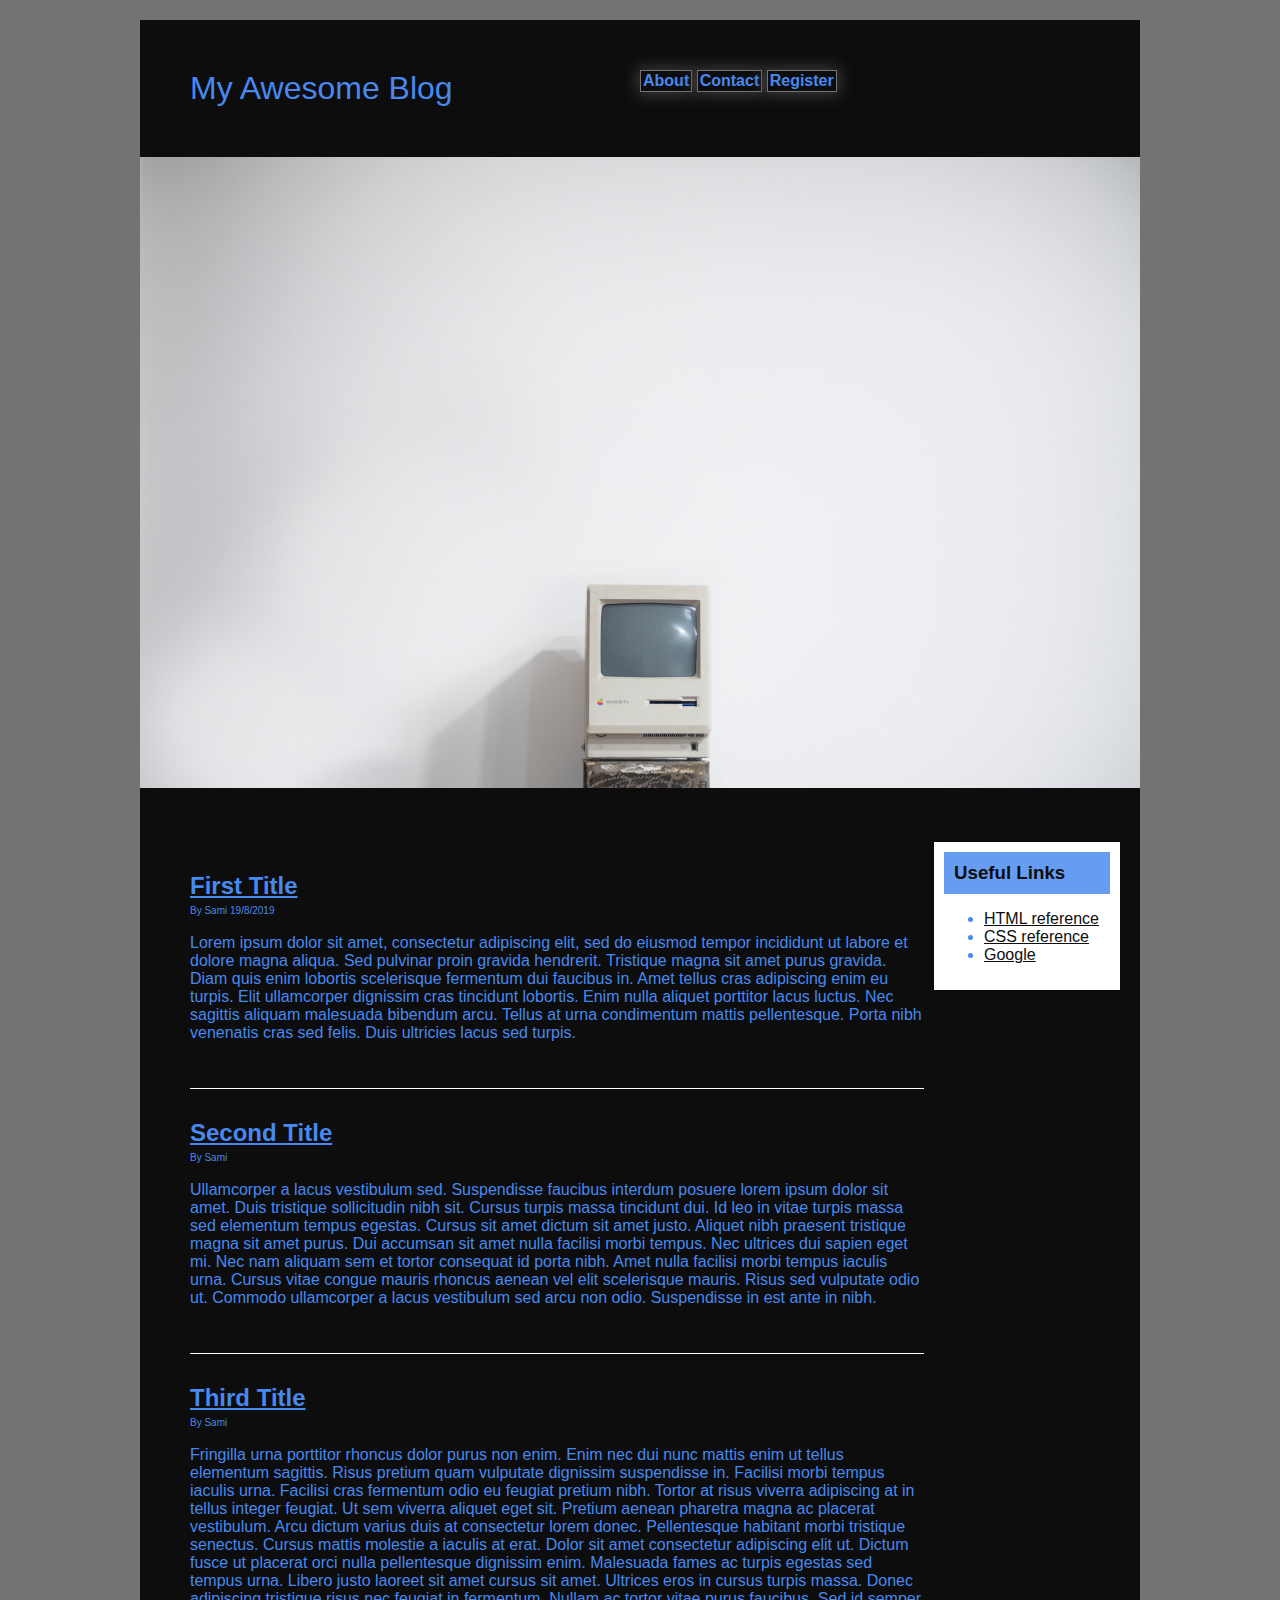
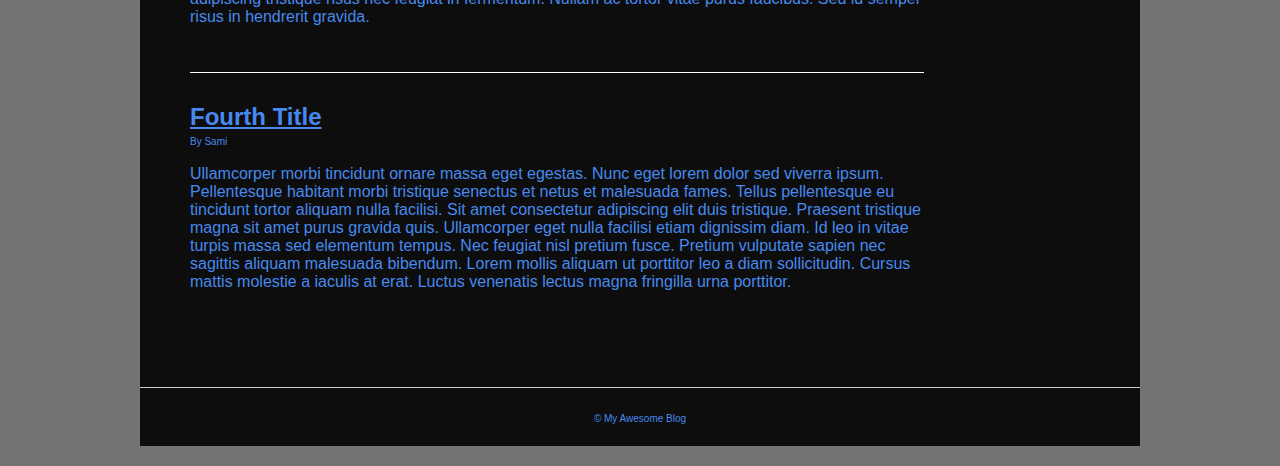
<file: index.html>
<!DOCTYPE html>
<html lang="en">

<head>
    <meta charset="UTF-8">
    <meta name="viewport" content="width=device-width, initial-scale=1.0">
    <meta http-equiv="X-UA-Compatible" content="ie=edge">
    <link rel="stylesheet" href="css/styles.css">
    <title>Blog Design</title>
</head>

<body>
    <div class="grid-container">
        <header class="grid-header">
            <div id="logo" class="item1">
                My Awesome Blog
            </div>
            <div class="item6">
                <nav>
                    <a href="about.html" class="button">About </a>
                    <a href="contact.html" class="button">Contact </a>
                    <a href="register.html" class="button">Register</a>
                </nav>
            </div>
        </header>
        <div class="item2">
            <img width="100%" src="img/federica-galli-aiqKc07b5PA-unsplash.jpg" alt="computer">
        </div>
        <main class="grid-main">
            <div class="item3">
                <section>
                    <article>
                        <h2><a href="firstpost.html">First Title</a></h2>
                        <small>By Sami 19/8/2019</small>
                        <p>Lorem ipsum dolor sit amet, consectetur adipiscing elit, sed do eiusmod tempor incididunt ut
                            labore et dolore magna aliqua. Sed pulvinar proin gravida hendrerit. Tristique magna sit
                            amet
                            purus gravida. Diam quis enim lobortis scelerisque fermentum dui faucibus in. Amet tellus
                            cras
                            adipiscing enim eu turpis. Elit ullamcorper dignissim cras tincidunt lobortis. Enim nulla
                            aliquet porttitor lacus luctus. Nec sagittis aliquam malesuada bibendum arcu. Tellus at urna
                            condimentum mattis pellentesque. Porta nibh venenatis cras sed felis. Duis ultricies lacus
                            sed
                            turpis.</p>
                    </article>
                    <article>
                        <h2><a href="secondpost.html">Second Title</a></h2>
                        <small>By Sami</small>
                        <p>Ullamcorper a lacus vestibulum sed. Suspendisse faucibus interdum posuere lorem ipsum dolor
                            sit
                            amet. Duis tristique sollicitudin nibh sit. Cursus turpis massa tincidunt dui. Id leo in
                            vitae
                            turpis massa sed elementum tempus egestas. Cursus sit amet dictum sit amet justo. Aliquet
                            nibh
                            praesent tristique magna sit amet purus. Dui accumsan sit amet nulla facilisi morbi tempus.
                            Nec
                            ultrices dui sapien eget mi. Nec nam aliquam sem et tortor consequat id porta nibh. Amet
                            nulla
                            facilisi morbi tempus iaculis urna. Cursus vitae congue mauris rhoncus aenean vel elit
                            scelerisque mauris. Risus sed vulputate odio ut. Commodo ullamcorper a lacus vestibulum sed
                            arcu
                            non odio. Suspendisse in est ante in nibh.</p>
                    </article>
                    <article>
                        <h2><a href="thirdpost.html">Third Title</a></h2>
                        <small>By Sami</small>
                        <p>Fringilla urna porttitor rhoncus dolor purus non enim. Enim nec dui nunc mattis enim ut
                            tellus
                            elementum sagittis. Risus pretium quam vulputate dignissim suspendisse in. Facilisi morbi
                            tempus
                            iaculis urna. Facilisi cras fermentum odio eu feugiat pretium nibh. Tortor at risus viverra
                            adipiscing at in tellus integer feugiat. Ut sem viverra aliquet eget sit. Pretium aenean
                            pharetra magna ac placerat vestibulum. Arcu dictum varius duis at consectetur lorem donec.
                            Pellentesque habitant morbi tristique senectus. Cursus mattis molestie a iaculis at erat.
                            Dolor
                            sit amet consectetur adipiscing elit ut. Dictum fusce ut placerat orci nulla pellentesque
                            dignissim enim. Malesuada fames ac turpis egestas sed tempus urna. Libero justo laoreet sit
                            amet
                            cursus sit amet. Ultrices eros in cursus turpis massa. Donec adipiscing tristique risus nec
                            feugiat in fermentum. Nullam ac tortor vitae purus faucibus. Sed id semper risus in
                            hendrerit
                            gravida.</p>
                    </article>
                    <article>
                        <h2><a href="fourthpost.html">Fourth Title</a></h2>
                        <small>By Sami</small>
                        <p>Ullamcorper morbi tincidunt ornare massa eget egestas. Nunc eget lorem dolor sed viverra
                            ipsum.
                            Pellentesque habitant morbi tristique senectus et netus et malesuada fames. Tellus
                            pellentesque
                            eu tincidunt tortor aliquam nulla facilisi. Sit amet consectetur adipiscing elit duis
                            tristique.
                            Praesent tristique magna sit amet purus gravida quis. Ullamcorper eget nulla facilisi etiam
                            dignissim diam. Id leo in vitae turpis massa sed elementum tempus. Nec feugiat nisl pretium
                            fusce. Pretium vulputate sapien nec sagittis aliquam malesuada bibendum. Lorem mollis
                            aliquam ut
                            porttitor leo a diam sollicitudin. Cursus mattis molestie a iaculis at erat. Luctus
                            venenatis
                            lectus magna fringilla urna porttitor.</p>
                    </article>
                </section>
            </div>
            <div class="item4">
                <aside>
                    <h3>Useful Links</h3>
                    <ul>
                        <li>
                            <a href="https://developer.mozilla.org/en-US/docs/Web/HTML/Element">HTML reference</a>
                        </li>
                        <li>
                            <a href="https://developer.mozilla.org/en-US/docs/Web/CSS/Reference">CSS reference</a>
                        </li>
                        <li>
                            <a href="https://www.google.com">Google</a>
                        </li>
                    </ul>
                </aside>
            </div>
        </main>
        <div class="item5">
            <footer>
                <small>&copy; My Awesome Blog</small>
            </footer>
        </div>
    </div>
</body>

</html>
</file>
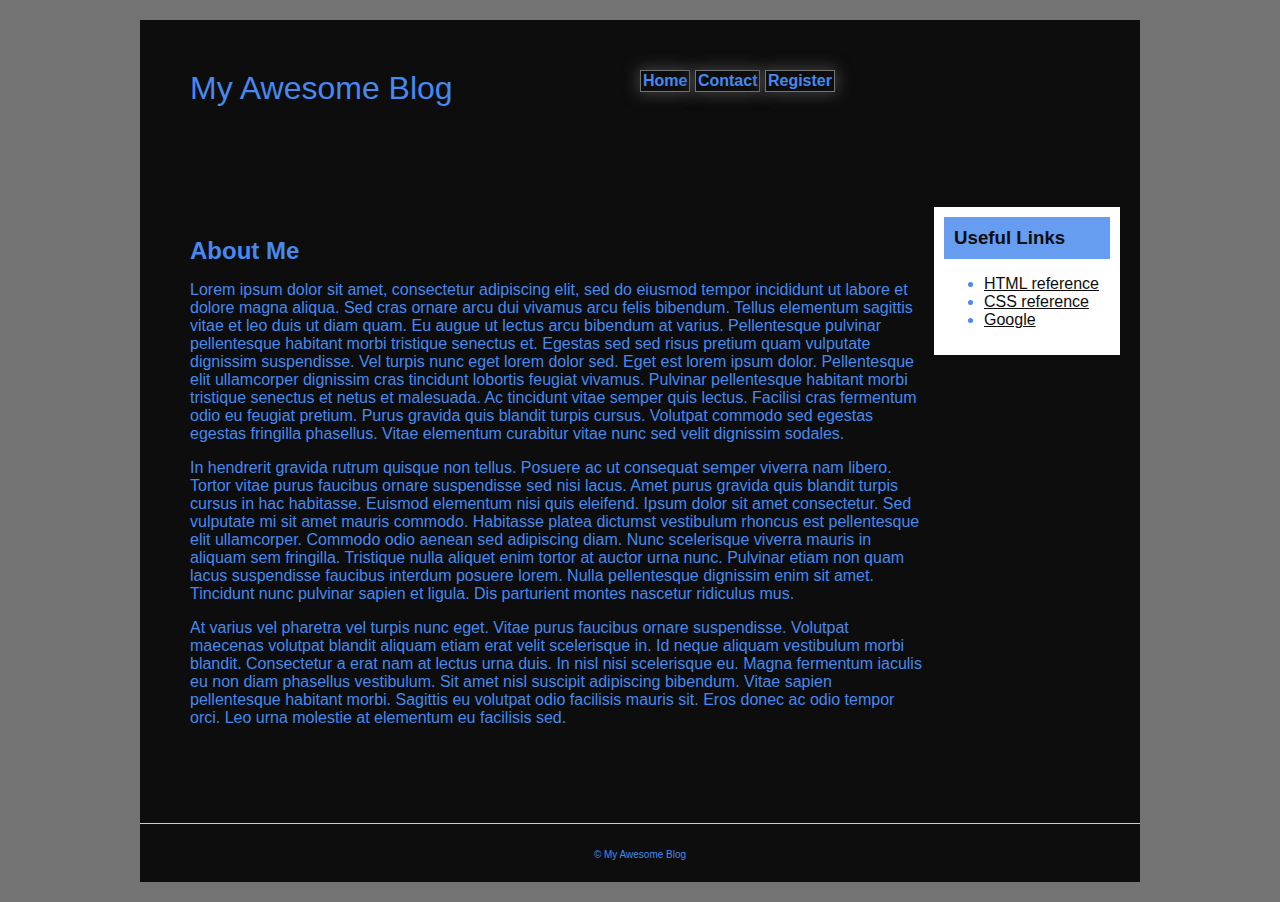
<file: about.html>
<!DOCTYPE html>
<html lang="en">

<head>
    <meta charset="UTF-8">
    <meta name="viewport" content="width=device-width, initial-scale=1.0">
    <meta http-equiv="X-UA-Compatible" content="ie=edge">
    <link rel="stylesheet" href="css/styles.css">
    <title>About</title>
</head>

<body>
    <div class="grid-container">
        <header class="grid-header">
            <div id="logo" class="item1">
                My Awesome Blog
            </div>
            <div class="item6">
                <nav>
                    <a href="index.html" class="button">Home</a>
                    <a href="contact.html" class="button">Contact</a>
                    <a href="register.html" class="button">Register</a>
                </nav>
            </div>
        </header>
        <div class="item2"></div>
        <main class="grid-main">
            <div class="item3">
                <section>
                    <article>
                        <h2>About Me</h2>
                        <p>
                            Lorem ipsum dolor sit amet, consectetur adipiscing elit, sed do eiusmod tempor incididunt ut
                            labore et dolore magna aliqua. Sed cras ornare arcu dui vivamus arcu felis bibendum. Tellus
                            elementum sagittis vitae et leo duis ut diam quam. Eu augue ut lectus arcu bibendum at
                            varius.
                            Pellentesque pulvinar pellentesque habitant morbi tristique senectus et. Egestas sed sed
                            risus
                            pretium quam vulputate dignissim suspendisse. Vel turpis nunc eget lorem dolor sed. Eget est
                            lorem ipsum dolor. Pellentesque elit ullamcorper dignissim cras tincidunt lobortis feugiat
                            vivamus. Pulvinar pellentesque habitant morbi tristique senectus et netus et malesuada. Ac
                            tincidunt vitae semper quis lectus. Facilisi cras fermentum odio eu feugiat pretium. Purus
                            gravida quis blandit turpis cursus. Volutpat commodo sed egestas egestas fringilla
                            phasellus.
                            Vitae elementum curabitur vitae nunc sed velit dignissim sodales.

                        </p>
                        <p>
                            In hendrerit gravida rutrum quisque non tellus. Posuere ac ut consequat semper viverra nam
                            libero. Tortor vitae purus faucibus ornare suspendisse sed nisi lacus. Amet purus gravida
                            quis
                            blandit turpis cursus in hac habitasse. Euismod elementum nisi quis eleifend. Ipsum dolor
                            sit
                            amet consectetur. Sed vulputate mi sit amet mauris commodo. Habitasse platea dictumst
                            vestibulum
                            rhoncus est pellentesque elit ullamcorper. Commodo odio aenean sed adipiscing diam. Nunc
                            scelerisque viverra mauris in aliquam sem fringilla. Tristique nulla aliquet enim tortor at
                            auctor urna nunc. Pulvinar etiam non quam lacus suspendisse faucibus interdum posuere lorem.
                            Nulla pellentesque dignissim enim sit amet. Tincidunt nunc pulvinar sapien et ligula. Dis
                            parturient montes nascetur ridiculus mus.

                        </p>
                        <p>
                            At varius vel pharetra vel turpis nunc eget. Vitae purus faucibus ornare suspendisse.
                            Volutpat
                            maecenas volutpat blandit aliquam etiam erat velit scelerisque in. Id neque aliquam
                            vestibulum
                            morbi blandit. Consectetur a erat nam at lectus urna duis. In nisl nisi scelerisque eu.
                            Magna
                            fermentum iaculis eu non diam phasellus vestibulum. Sit amet nisl suscipit adipiscing
                            bibendum.
                            Vitae sapien pellentesque habitant morbi. Sagittis eu volutpat odio facilisis mauris sit.
                            Eros
                            donec ac odio tempor orci. Leo urna molestie at elementum eu facilisis sed.
                        </p>
                    </article>
                </section>
            </div>
            <div class="item4">
                <aside>
                    <h3>Useful Links</h3>
                    <ul>
                        <li>
                            <a href="https://developer.mozilla.org/en-US/docs/Web/HTML/Element">HTML reference</a>
                        </li>
                        <li>
                            <a href="https://developer.mozilla.org/en-US/docs/Web/CSS/Reference">CSS reference</a>
                        </li>
                        <li>
                            <a href="https://www.google.com">Google</a>
                        </li>
                    </ul>
                </aside>
            </div>
        </main>
        <div class="item5">
            <footer>
                <small>&copy; My Awesome Blog</small>
            </footer>
        </div>
    </div>
</body>

</html>
</file>
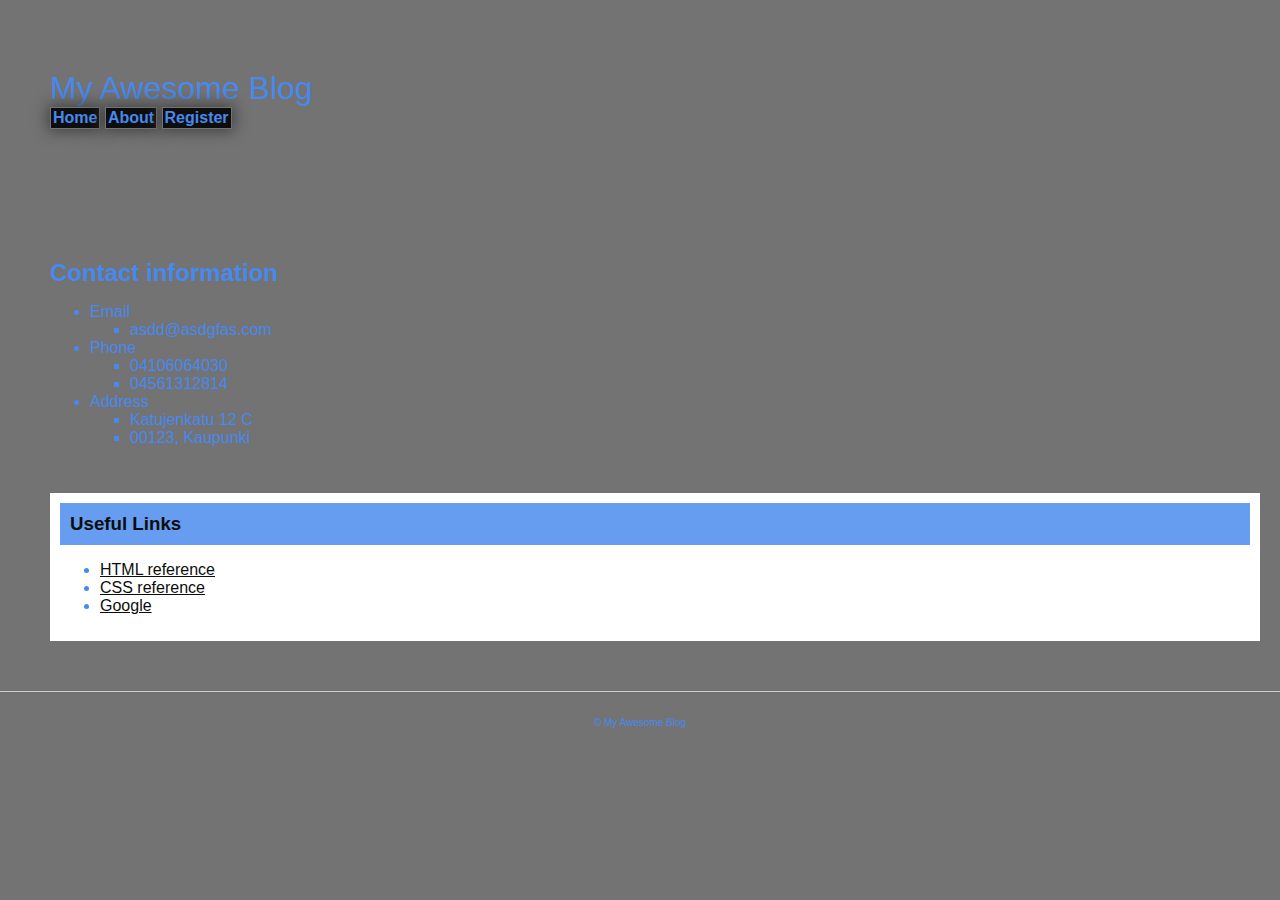
<file: contact.html>
<!DOCTYPE html>
<html lang="en">

<head>
    <meta charset="UTF-8">
    <meta name="viewport" content="width=device-width, initial-scale=1.0">
    <meta http-equiv="X-UA-Compatible" content="ie=edge">
    <link rel="stylesheet" href="css/styles.css">
    <title>About</title>
</head>

<body>
    <div class="wrapper">
        <header>
            <div id="logo">
                My Awesome Blog
            </div>
            <nav>
                <a href="index.html" class="button">Home</a>
                <a href="about.html" class="button">About</a>
                <a href="register.html" class="button">Register</a>
            </nav>
        </header>
        <main>
            <section>
                <article>
                    <h2>Contact information</h2>
                    <ul>
                            <li>Email</li>
                            <ul type="square">
                                <li>asdd@asdgfas.com</li>
                            </ul>
                            <li>Phone</li>
                            <ul type="square">
                                <li>04106064030</li>
                                <li>04561312814</li>
                            </ul>
                            <li>Address</li>
                            <ul type="square">
                                <li>Katujenkatu 12 C</li>
                                <li>00123, Kaupunki</li>
                            </ul>
                        </ul>

                </article>
            </section>
            <aside>
                <h3>Useful Links</h3>
                <ul>
                    <li>
                        <a href="https://developer.mozilla.org/en-US/docs/Web/HTML/Element">HTML reference</a>
                    </li>
                    <li>
                        <a href="https://developer.mozilla.org/en-US/docs/Web/CSS/Reference">CSS reference</a>
                    </li>
                    <li>
                        <a href="https://www.google.com">Google</a>
                    </li>
                </ul>
            </aside>
        </main>
        <footer>
            <small>&copy; My Awesome Blog</small>
        </footer>
    </div>
</body>

</html>
</file>
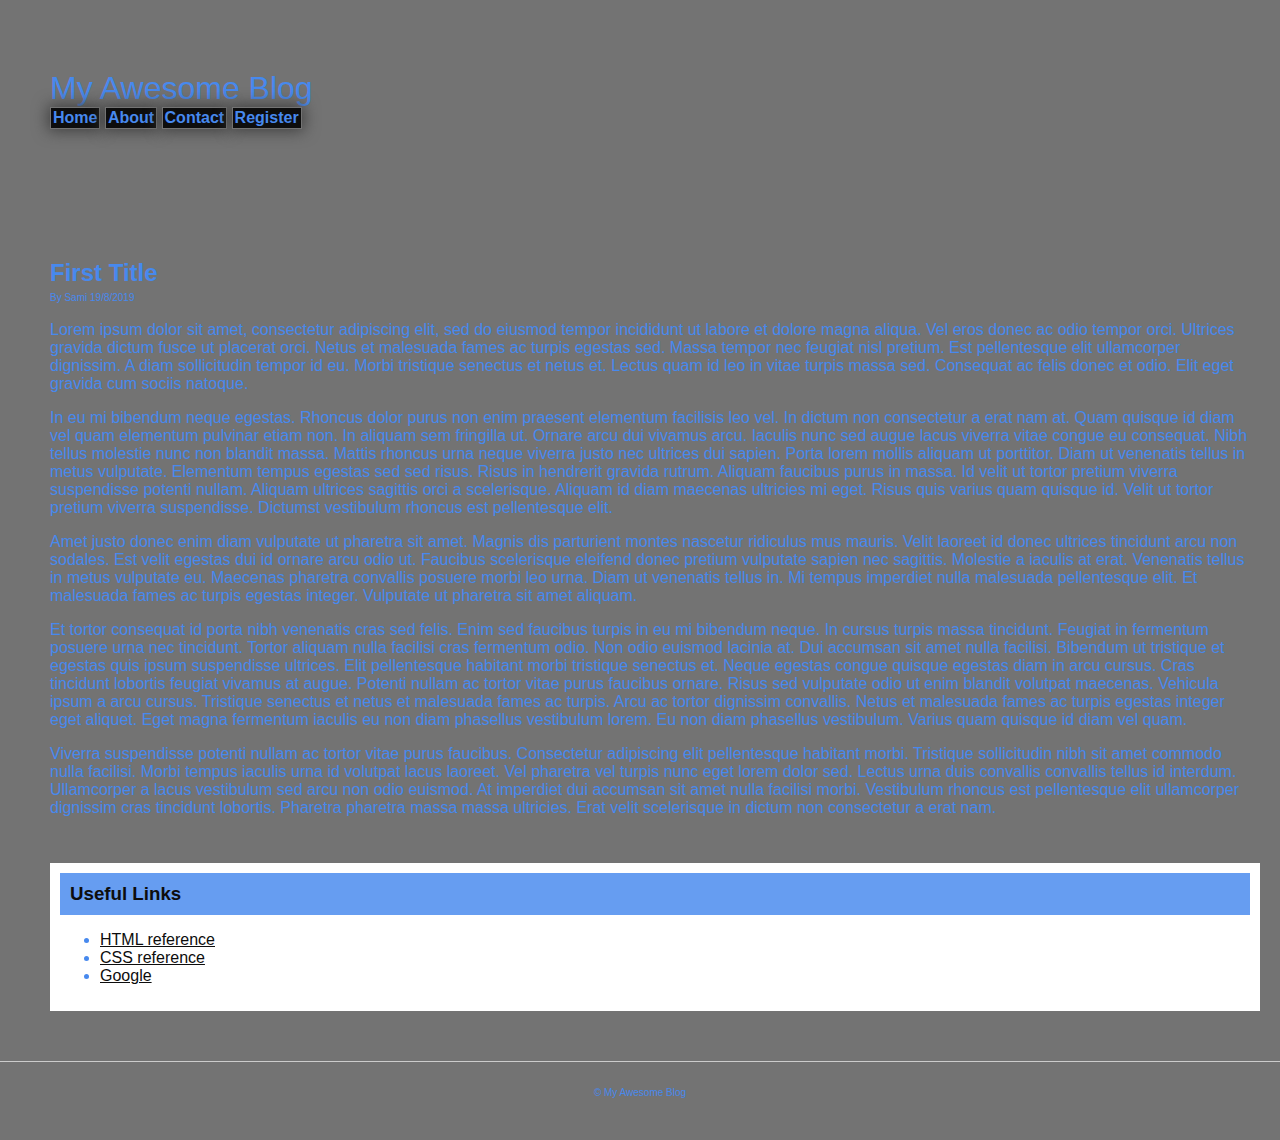
<file: firstpost.html>
<!DOCTYPE html>
<html lang="en">

<head>
    <meta charset="UTF-8">
    <meta name="viewport" content="width=device-width, initial-scale=1.0">
    <meta http-equiv="X-UA-Compatible" content="ie=edge">
    <link rel="stylesheet" href="css/styles.css">
    <title>First Title</title>
</head>

<body>
    <div class="wrapper">
        <header>
            <div id="logo">
                My Awesome Blog
            </div>
            <nav>
                <a href="index.html" class="button">Home</a>
                <a href="about.html" class="button">About</a>
                <a href="contact.html" class="button">Contact</a>
                <a href="register.html" class="button">Register</a>
            </nav>
        </header>
        <main>
            <section>
                <article>
                    <h2>First Title</h2>
                    <small>By Sami 19/8/2019</small>
                    <p>Lorem ipsum dolor sit amet, consectetur adipiscing elit, sed do eiusmod tempor incididunt ut
                        labore et dolore magna aliqua. Vel eros donec ac odio tempor orci. Ultrices gravida dictum fusce
                        ut placerat orci. Netus et malesuada fames ac turpis egestas sed. Massa tempor nec feugiat nisl
                        pretium. Est pellentesque elit ullamcorper dignissim. A diam sollicitudin tempor id eu. Morbi
                        tristique senectus et netus et. Lectus quam id leo in vitae turpis massa sed. Consequat ac felis
                        donec et odio. Elit eget gravida cum sociis natoque.
                    </p>
                    <p>
                        In eu mi bibendum neque egestas. Rhoncus dolor purus non enim praesent elementum facilisis leo
                        vel. In dictum non consectetur a erat nam at. Quam quisque id diam vel quam elementum pulvinar
                        etiam non. In aliquam sem fringilla ut. Ornare arcu dui vivamus arcu. Iaculis nunc sed augue
                        lacus viverra vitae congue eu consequat. Nibh tellus molestie nunc non blandit massa. Mattis
                        rhoncus urna neque viverra justo nec ultrices dui sapien. Porta lorem mollis aliquam ut
                        porttitor. Diam ut venenatis tellus in metus vulputate. Elementum tempus egestas sed sed risus.
                        Risus in hendrerit gravida rutrum. Aliquam faucibus purus in massa. Id velit ut tortor pretium
                        viverra suspendisse potenti nullam. Aliquam ultrices sagittis orci a scelerisque. Aliquam id
                        diam maecenas ultricies mi eget. Risus quis varius quam quisque id. Velit ut tortor pretium
                        viverra suspendisse. Dictumst vestibulum rhoncus est pellentesque elit.
                    </p>
                    <p>
                        Amet justo donec enim diam vulputate ut pharetra sit amet. Magnis dis parturient montes nascetur
                        ridiculus mus mauris. Velit laoreet id donec ultrices tincidunt arcu non sodales. Est velit
                        egestas dui id ornare arcu odio ut. Faucibus scelerisque eleifend donec pretium vulputate sapien
                        nec sagittis. Molestie a iaculis at erat. Venenatis tellus in metus vulputate eu. Maecenas
                        pharetra convallis posuere morbi leo urna. Diam ut venenatis tellus in. Mi tempus imperdiet
                        nulla malesuada pellentesque elit. Et malesuada fames ac turpis egestas integer. Vulputate ut
                        pharetra sit amet aliquam.
                    </p>
                    <p>
                        Et tortor consequat id porta nibh venenatis cras sed felis. Enim sed faucibus turpis in eu mi
                        bibendum neque. In cursus turpis massa tincidunt. Feugiat in fermentum posuere urna nec
                        tincidunt. Tortor aliquam nulla facilisi cras fermentum odio. Non odio euismod lacinia at. Dui
                        accumsan sit amet nulla facilisi. Bibendum ut tristique et egestas quis ipsum suspendisse
                        ultrices. Elit pellentesque habitant morbi tristique senectus et. Neque egestas congue quisque
                        egestas diam in arcu cursus. Cras tincidunt lobortis feugiat vivamus at augue. Potenti nullam ac
                        tortor vitae purus faucibus ornare. Risus sed vulputate odio ut enim blandit volutpat maecenas.
                        Vehicula ipsum a arcu cursus. Tristique senectus et netus et malesuada fames ac turpis. Arcu ac
                        tortor dignissim convallis. Netus et malesuada fames ac turpis egestas integer eget aliquet.
                        Eget magna fermentum iaculis eu non diam phasellus vestibulum lorem. Eu non diam phasellus
                        vestibulum. Varius quam quisque id diam vel quam.
                    </p>
                    <p>
                        Viverra suspendisse potenti nullam ac tortor vitae purus faucibus. Consectetur adipiscing elit
                        pellentesque habitant morbi. Tristique sollicitudin nibh sit amet commodo nulla facilisi. Morbi
                        tempus iaculis urna id volutpat lacus laoreet. Vel pharetra vel turpis nunc eget lorem dolor
                        sed. Lectus urna duis convallis convallis tellus id interdum. Ullamcorper a lacus vestibulum sed
                        arcu non odio euismod. At imperdiet dui accumsan sit amet nulla facilisi morbi. Vestibulum
                        rhoncus est pellentesque elit ullamcorper dignissim cras tincidunt lobortis. Pharetra pharetra
                        massa massa ultricies. Erat velit scelerisque in dictum non consectetur a erat nam.</p>
                    </p>
                </article>
            </section>
            <aside>
                <h3>Useful Links</h3>
                <ul>
                    <li>
                        <a href="https://developer.mozilla.org/en-US/docs/Web/HTML/Element">HTML reference</a>
                    </li>
                    <li>
                        <a href="https://developer.mozilla.org/en-US/docs/Web/CSS/Reference">CSS reference</a>
                    </li>
                    <li>
                        <a href="https://www.google.com">Google</a>
                    </li>
                </ul>
            </aside>
        </main>
        <footer>
            <small>&copy; My Awesome Blog</small>
        </footer>
    </div>
</body>

</html>
</file>
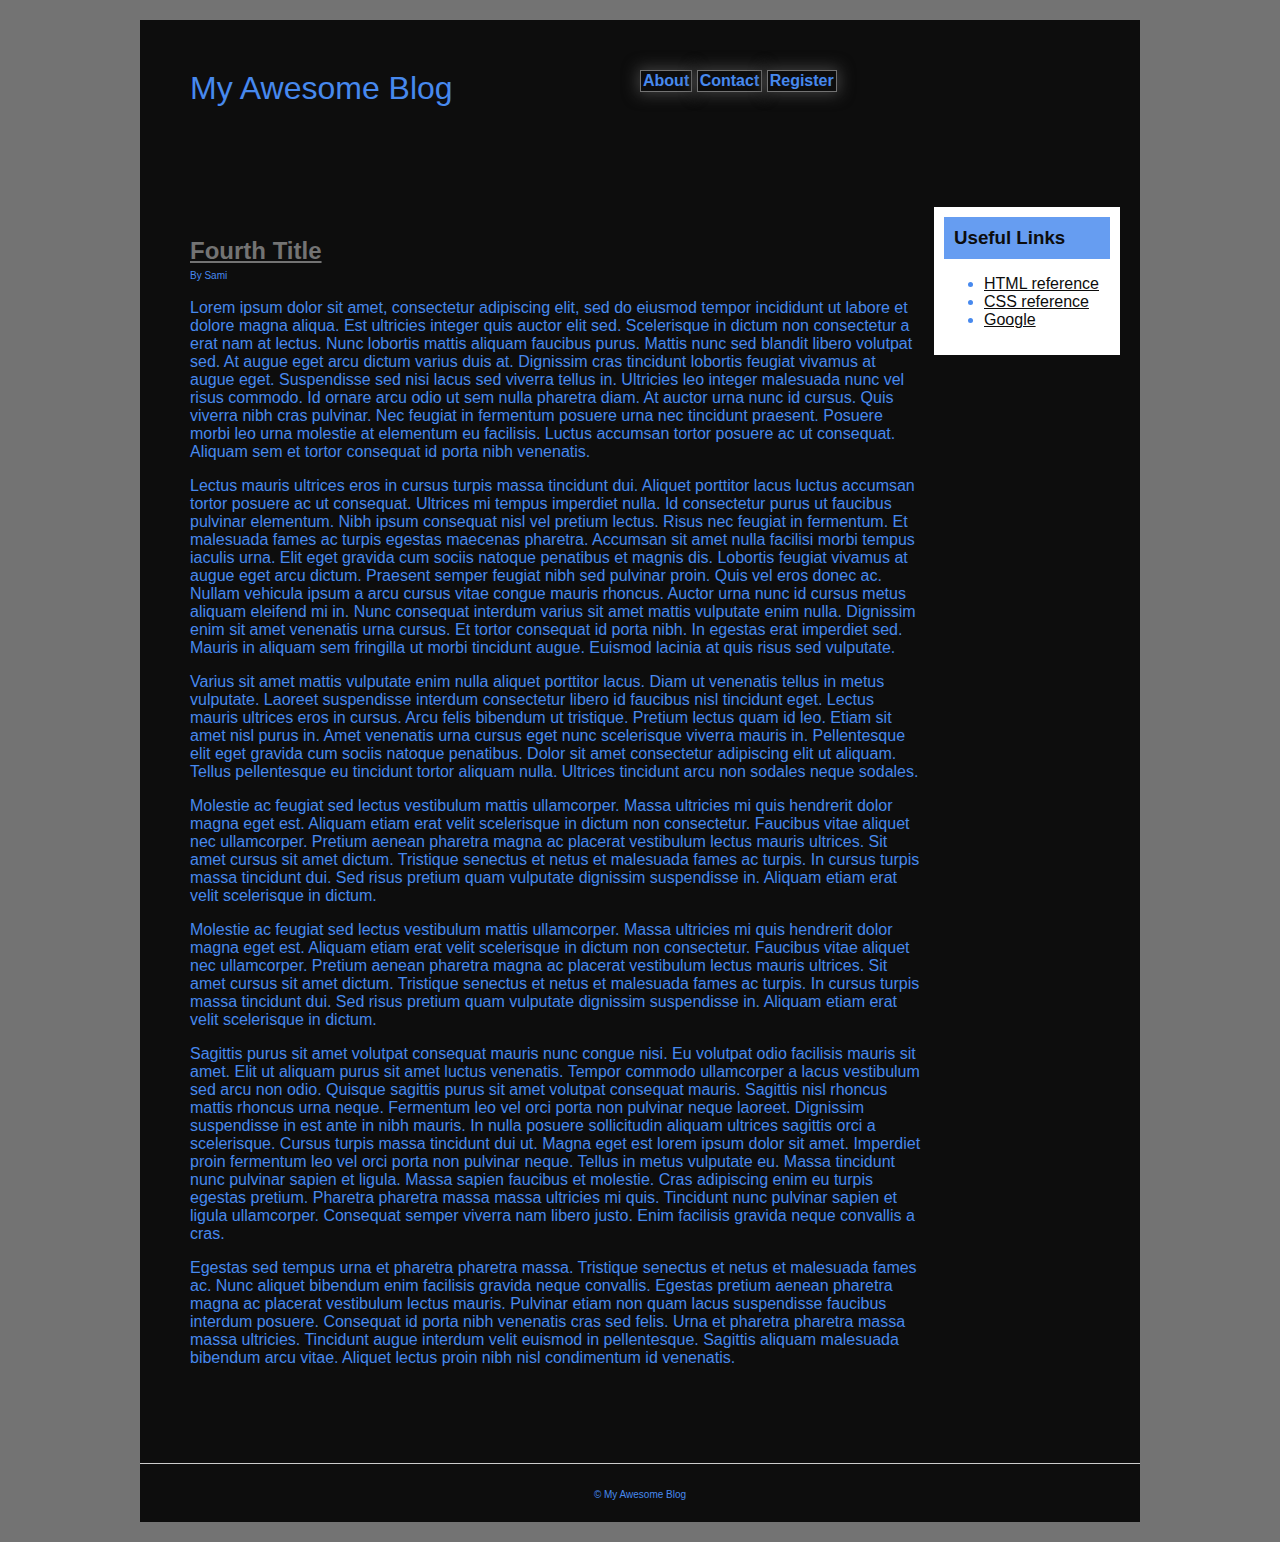
<file: fourthpost.html>
<!DOCTYPE html>
<html lang="en">

<head>
    <meta charset="UTF-8">
    <meta name="viewport" content="width=device-width, initial-scale=1.0">
    <meta http-equiv="X-UA-Compatible" content="ie=edge">
    <link rel="stylesheet" href="css/styles.css">
    <title>Fourth Title</title>
</head>

<body>
    <div class="grid-container">
        <header class="grid-header">
            <div id="logo" class="item1">
                My Awesome Blog
            </div>
            <div class="item6">
                <nav>
                    <a href="about.html" class="button">About </a>
                    <a href="contact.html" class="button">Contact </a>
                    <a href="register.html" class="button">Register</a>
                </nav>
            </div>
        </header>
        <div class="item2"></div>
        <main class="grid-main">
            <div class="item3">
                <section>
                    <article>
                        <h2><a href="">Fourth Title</a></h2>
                        <small>By Sami</small>
                        <p>
                            Lorem ipsum dolor sit amet, consectetur adipiscing elit, sed do eiusmod tempor incididunt ut
                            labore et dolore magna aliqua. Est ultricies integer quis auctor elit sed. Scelerisque in
                            dictum
                            non consectetur a erat nam at lectus. Nunc lobortis mattis aliquam faucibus purus. Mattis
                            nunc
                            sed blandit libero volutpat sed. At augue eget arcu dictum varius duis at. Dignissim cras
                            tincidunt lobortis feugiat vivamus at augue eget. Suspendisse sed nisi lacus sed viverra
                            tellus
                            in. Ultricies leo integer malesuada nunc vel risus commodo. Id ornare arcu odio ut sem nulla
                            pharetra diam. At auctor urna nunc id cursus. Quis viverra nibh cras pulvinar. Nec feugiat
                            in
                            fermentum posuere urna nec tincidunt praesent. Posuere morbi leo urna molestie at elementum
                            eu
                            facilisis. Luctus accumsan tortor posuere ac ut consequat. Aliquam sem et tortor consequat
                            id
                            porta nibh venenatis.
                        </p>
                        <p>
                            Lectus mauris ultrices eros in cursus turpis massa tincidunt dui. Aliquet porttitor lacus
                            luctus
                            accumsan tortor posuere ac ut consequat. Ultrices mi tempus imperdiet nulla. Id consectetur
                            purus ut faucibus pulvinar elementum. Nibh ipsum consequat nisl vel pretium lectus. Risus
                            nec
                            feugiat in fermentum. Et malesuada fames ac turpis egestas maecenas pharetra. Accumsan sit
                            amet
                            nulla facilisi morbi tempus iaculis urna. Elit eget gravida cum sociis natoque penatibus et
                            magnis dis. Lobortis feugiat vivamus at augue eget arcu dictum. Praesent semper feugiat nibh
                            sed
                            pulvinar proin. Quis vel eros donec ac. Nullam vehicula ipsum a arcu cursus vitae congue
                            mauris
                            rhoncus. Auctor urna nunc id cursus metus aliquam eleifend mi in. Nunc consequat interdum
                            varius
                            sit amet mattis vulputate enim nulla. Dignissim enim sit amet venenatis urna cursus. Et
                            tortor
                            consequat id porta nibh. In egestas erat imperdiet sed. Mauris in aliquam sem fringilla ut
                            morbi
                            tincidunt augue. Euismod lacinia at quis risus sed vulputate.
                        </p>
                        <p>
                            Varius sit amet mattis vulputate enim nulla aliquet porttitor lacus. Diam ut venenatis
                            tellus in
                            metus vulputate. Laoreet suspendisse interdum consectetur libero id faucibus nisl tincidunt
                            eget. Lectus mauris ultrices eros in cursus. Arcu felis bibendum ut tristique. Pretium
                            lectus
                            quam id leo. Etiam sit amet nisl purus in. Amet venenatis urna cursus eget nunc scelerisque
                            viverra mauris in. Pellentesque elit eget gravida cum sociis natoque penatibus. Dolor sit
                            amet
                            consectetur adipiscing elit ut aliquam. Tellus pellentesque eu tincidunt tortor aliquam
                            nulla.
                            Ultrices tincidunt arcu non sodales neque sodales.
                        </p>
                        <p>
                            Molestie ac feugiat sed lectus vestibulum mattis ullamcorper. Massa ultricies mi quis
                            hendrerit
                            dolor magna eget est. Aliquam etiam erat velit scelerisque in dictum non consectetur.
                            Faucibus
                            vitae aliquet nec ullamcorper. Pretium aenean pharetra magna ac placerat vestibulum lectus
                            mauris ultrices. Sit amet cursus sit amet dictum. Tristique senectus et netus et malesuada
                            fames
                            ac turpis. In cursus turpis massa tincidunt dui. Sed risus pretium quam vulputate dignissim
                            suspendisse in. Aliquam etiam erat velit scelerisque in dictum.
                        </p>
                        <p>
                            Molestie ac feugiat sed lectus vestibulum mattis ullamcorper. Massa ultricies mi quis
                            hendrerit
                            dolor magna eget est. Aliquam etiam erat velit scelerisque in dictum non consectetur.
                            Faucibus
                            vitae aliquet nec ullamcorper. Pretium aenean pharetra magna ac placerat vestibulum lectus
                            mauris ultrices. Sit amet cursus sit amet dictum. Tristique senectus et netus et malesuada
                            fames
                            ac turpis. In cursus turpis massa tincidunt dui. Sed risus pretium quam vulputate dignissim
                            suspendisse in. Aliquam etiam erat velit scelerisque in dictum.
                        </p>
                        <p>
                            Sagittis purus sit amet volutpat consequat mauris nunc congue nisi. Eu volutpat odio
                            facilisis
                            mauris sit amet. Elit ut aliquam purus sit amet luctus venenatis. Tempor commodo ullamcorper
                            a
                            lacus vestibulum sed arcu non odio. Quisque sagittis purus sit amet volutpat consequat
                            mauris.
                            Sagittis nisl rhoncus mattis rhoncus urna neque. Fermentum leo vel orci porta non pulvinar
                            neque
                            laoreet. Dignissim suspendisse in est ante in nibh mauris. In nulla posuere sollicitudin
                            aliquam
                            ultrices sagittis orci a scelerisque. Cursus turpis massa tincidunt dui ut. Magna eget est
                            lorem
                            ipsum dolor sit amet. Imperdiet proin fermentum leo vel orci porta non pulvinar neque.
                            Tellus in
                            metus vulputate eu. Massa tincidunt nunc pulvinar sapien et ligula. Massa sapien faucibus et
                            molestie. Cras adipiscing enim eu turpis egestas pretium. Pharetra pharetra massa massa
                            ultricies mi quis. Tincidunt nunc pulvinar sapien et ligula ullamcorper. Consequat semper
                            viverra nam libero justo. Enim facilisis gravida neque convallis a cras.
                        </p>
                        <p>
                            Egestas sed tempus urna et pharetra pharetra massa. Tristique senectus et netus et malesuada
                            fames ac. Nunc aliquet bibendum enim facilisis gravida neque convallis. Egestas pretium
                            aenean
                            pharetra magna ac placerat vestibulum lectus mauris. Pulvinar etiam non quam lacus
                            suspendisse
                            faucibus interdum posuere. Consequat id porta nibh venenatis cras sed felis. Urna et
                            pharetra
                            pharetra massa massa ultricies. Tincidunt augue interdum velit euismod in pellentesque.
                            Sagittis
                            aliquam malesuada bibendum arcu vitae. Aliquet lectus proin nibh nisl condimentum id
                            venenatis.
                        </p>
                    </article>
                </section>
            </div>
            <div class="item4">
                <aside>
                    <h3>Useful Links</h3>
                    <ul>
                        <li>
                            <a href="https://developer.mozilla.org/en-US/docs/Web/HTML/Element">HTML reference</a>
                        </li>
                        <li>
                            <a href="https://developer.mozilla.org/en-US/docs/Web/CSS/Reference">CSS reference</a>
                        </li>
                        <li>
                            <a href="https://www.google.com">Google</a>
                        </li>
                    </ul>
                </aside>
            </div>
        </main>
        <div class="item5">
            <footer>
                <small>&copy; My Awesome Blog</small>
            </footer>
        </div>
    </div>
</body>

</html>
</file>
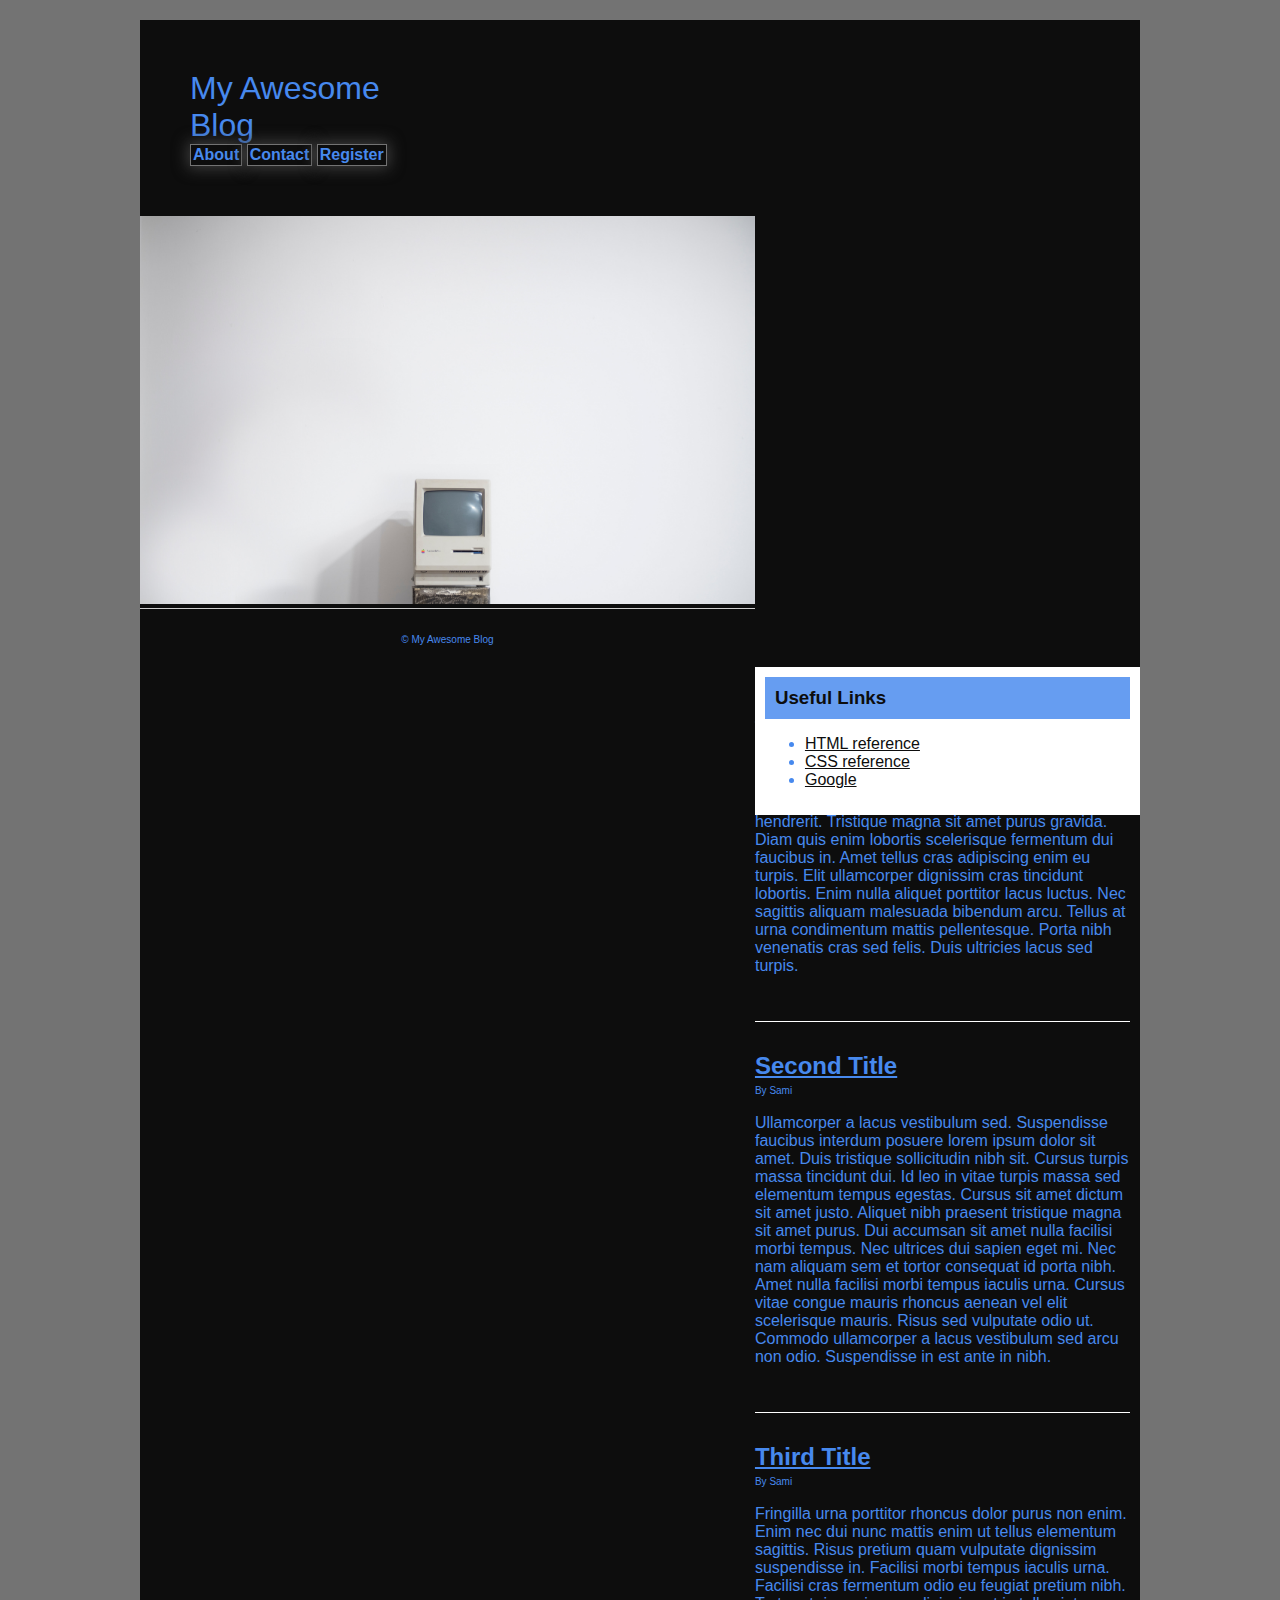
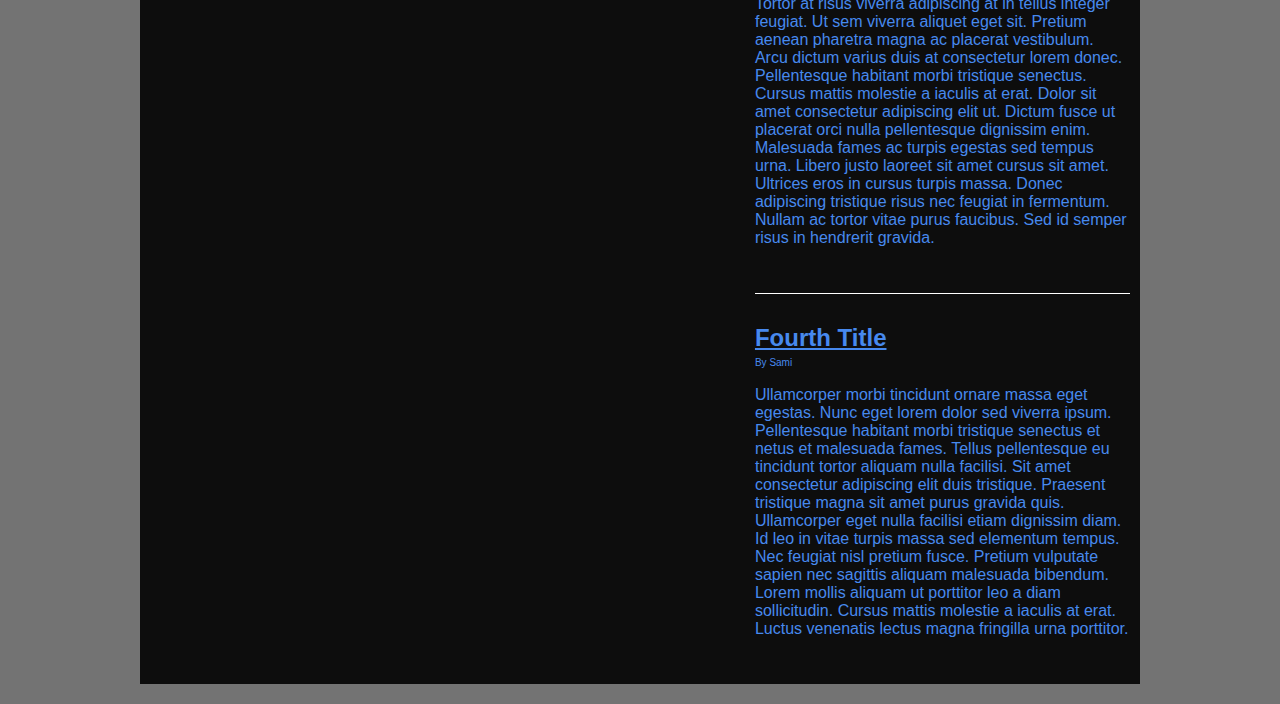
<file: index-new.html>
<!DOCTYPE html>
<html lang="en">

<head>
    <meta charset="UTF-8">
    <meta name="viewport" content="width=device-width, initial-scale=1.0">
    <meta http-equiv="X-UA-Compatible" content="ie=edge">
    <link rel="stylesheet" href="css/styles.css">
    <title>Blog Design</title>
</head>

<body>
    <div class="grid-container">
        <header>
            <div id="logo" class="item1">
                My Awesome Blog
            </div>
            <div class="item6">
                <nav>
                    <a href="about.html" class="button">About </a>
                    <a href="contact.html" class="button">Contact </a>
                    <a href="register.html" class="button">Register</a>
                </nav>
            </div>
        </header>
        <div class="item2">
            <img width="100%" src="img/federica-galli-aiqKc07b5PA-unsplash.jpg" alt="computer">
        </div>
        <div class="item3">
            <section>
                <article>
                    <h2><a href="firstpost.html">First Title</a></h2>
                    <small>By Sami 19/8/2019</small>
                    <p>Lorem ipsum dolor sit amet, consectetur adipiscing elit, sed do eiusmod tempor incididunt ut
                        labore et dolore magna aliqua. Sed pulvinar proin gravida hendrerit. Tristique magna sit
                        amet
                        purus gravida. Diam quis enim lobortis scelerisque fermentum dui faucibus in. Amet tellus
                        cras
                        adipiscing enim eu turpis. Elit ullamcorper dignissim cras tincidunt lobortis. Enim nulla
                        aliquet porttitor lacus luctus. Nec sagittis aliquam malesuada bibendum arcu. Tellus at urna
                        condimentum mattis pellentesque. Porta nibh venenatis cras sed felis. Duis ultricies lacus
                        sed
                        turpis.</p>
                </article>
                <article>
                    <h2><a href="secondpost.html">Second Title</a></h2>
                    <small>By Sami</small>
                    <p>Ullamcorper a lacus vestibulum sed. Suspendisse faucibus interdum posuere lorem ipsum dolor
                        sit
                        amet. Duis tristique sollicitudin nibh sit. Cursus turpis massa tincidunt dui. Id leo in
                        vitae
                        turpis massa sed elementum tempus egestas. Cursus sit amet dictum sit amet justo. Aliquet
                        nibh
                        praesent tristique magna sit amet purus. Dui accumsan sit amet nulla facilisi morbi tempus.
                        Nec
                        ultrices dui sapien eget mi. Nec nam aliquam sem et tortor consequat id porta nibh. Amet
                        nulla
                        facilisi morbi tempus iaculis urna. Cursus vitae congue mauris rhoncus aenean vel elit
                        scelerisque mauris. Risus sed vulputate odio ut. Commodo ullamcorper a lacus vestibulum sed
                        arcu
                        non odio. Suspendisse in est ante in nibh.</p>
                </article>
                <article>
                    <h2><a href="thirdpost.html">Third Title</a></h2>
                    <small>By Sami</small>
                    <p>Fringilla urna porttitor rhoncus dolor purus non enim. Enim nec dui nunc mattis enim ut
                        tellus
                        elementum sagittis. Risus pretium quam vulputate dignissim suspendisse in. Facilisi morbi
                        tempus
                        iaculis urna. Facilisi cras fermentum odio eu feugiat pretium nibh. Tortor at risus viverra
                        adipiscing at in tellus integer feugiat. Ut sem viverra aliquet eget sit. Pretium aenean
                        pharetra magna ac placerat vestibulum. Arcu dictum varius duis at consectetur lorem donec.
                        Pellentesque habitant morbi tristique senectus. Cursus mattis molestie a iaculis at erat.
                        Dolor
                        sit amet consectetur adipiscing elit ut. Dictum fusce ut placerat orci nulla pellentesque
                        dignissim enim. Malesuada fames ac turpis egestas sed tempus urna. Libero justo laoreet sit
                        amet
                        cursus sit amet. Ultrices eros in cursus turpis massa. Donec adipiscing tristique risus nec
                        feugiat in fermentum. Nullam ac tortor vitae purus faucibus. Sed id semper risus in
                        hendrerit
                        gravida.</p>
                </article>
                <article>
                    <h2><a href="fourthpost.html">Fourth Title</a></h2>
                    <small>By Sami</small>
                    <p>Ullamcorper morbi tincidunt ornare massa eget egestas. Nunc eget lorem dolor sed viverra
                        ipsum.
                        Pellentesque habitant morbi tristique senectus et netus et malesuada fames. Tellus
                        pellentesque
                        eu tincidunt tortor aliquam nulla facilisi. Sit amet consectetur adipiscing elit duis
                        tristique.
                        Praesent tristique magna sit amet purus gravida quis. Ullamcorper eget nulla facilisi etiam
                        dignissim diam. Id leo in vitae turpis massa sed elementum tempus. Nec feugiat nisl pretium
                        fusce. Pretium vulputate sapien nec sagittis aliquam malesuada bibendum. Lorem mollis
                        aliquam ut
                        porttitor leo a diam sollicitudin. Cursus mattis molestie a iaculis at erat. Luctus
                        venenatis
                        lectus magna fringilla urna porttitor.</p>
                </article>
            </section>
        </div>
        <div class="item4">
            <aside>
                <h3>Useful Links</h3>
                <ul>
                    <li>
                        <a href="https://developer.mozilla.org/en-US/docs/Web/HTML/Element">HTML reference</a>
                    </li>
                    <li>
                        <a href="https://developer.mozilla.org/en-US/docs/Web/CSS/Reference">CSS reference</a>
                    </li>
                    <li>
                        <a href="https://www.google.com">Google</a>
                    </li>
                </ul>
            </aside>
        </div>
        <div class="item5">
            <footer>
                <small>&copy; My Awesome Blog</small>
            </footer>
        </div>
    </div>
</body>

</html>
</file>
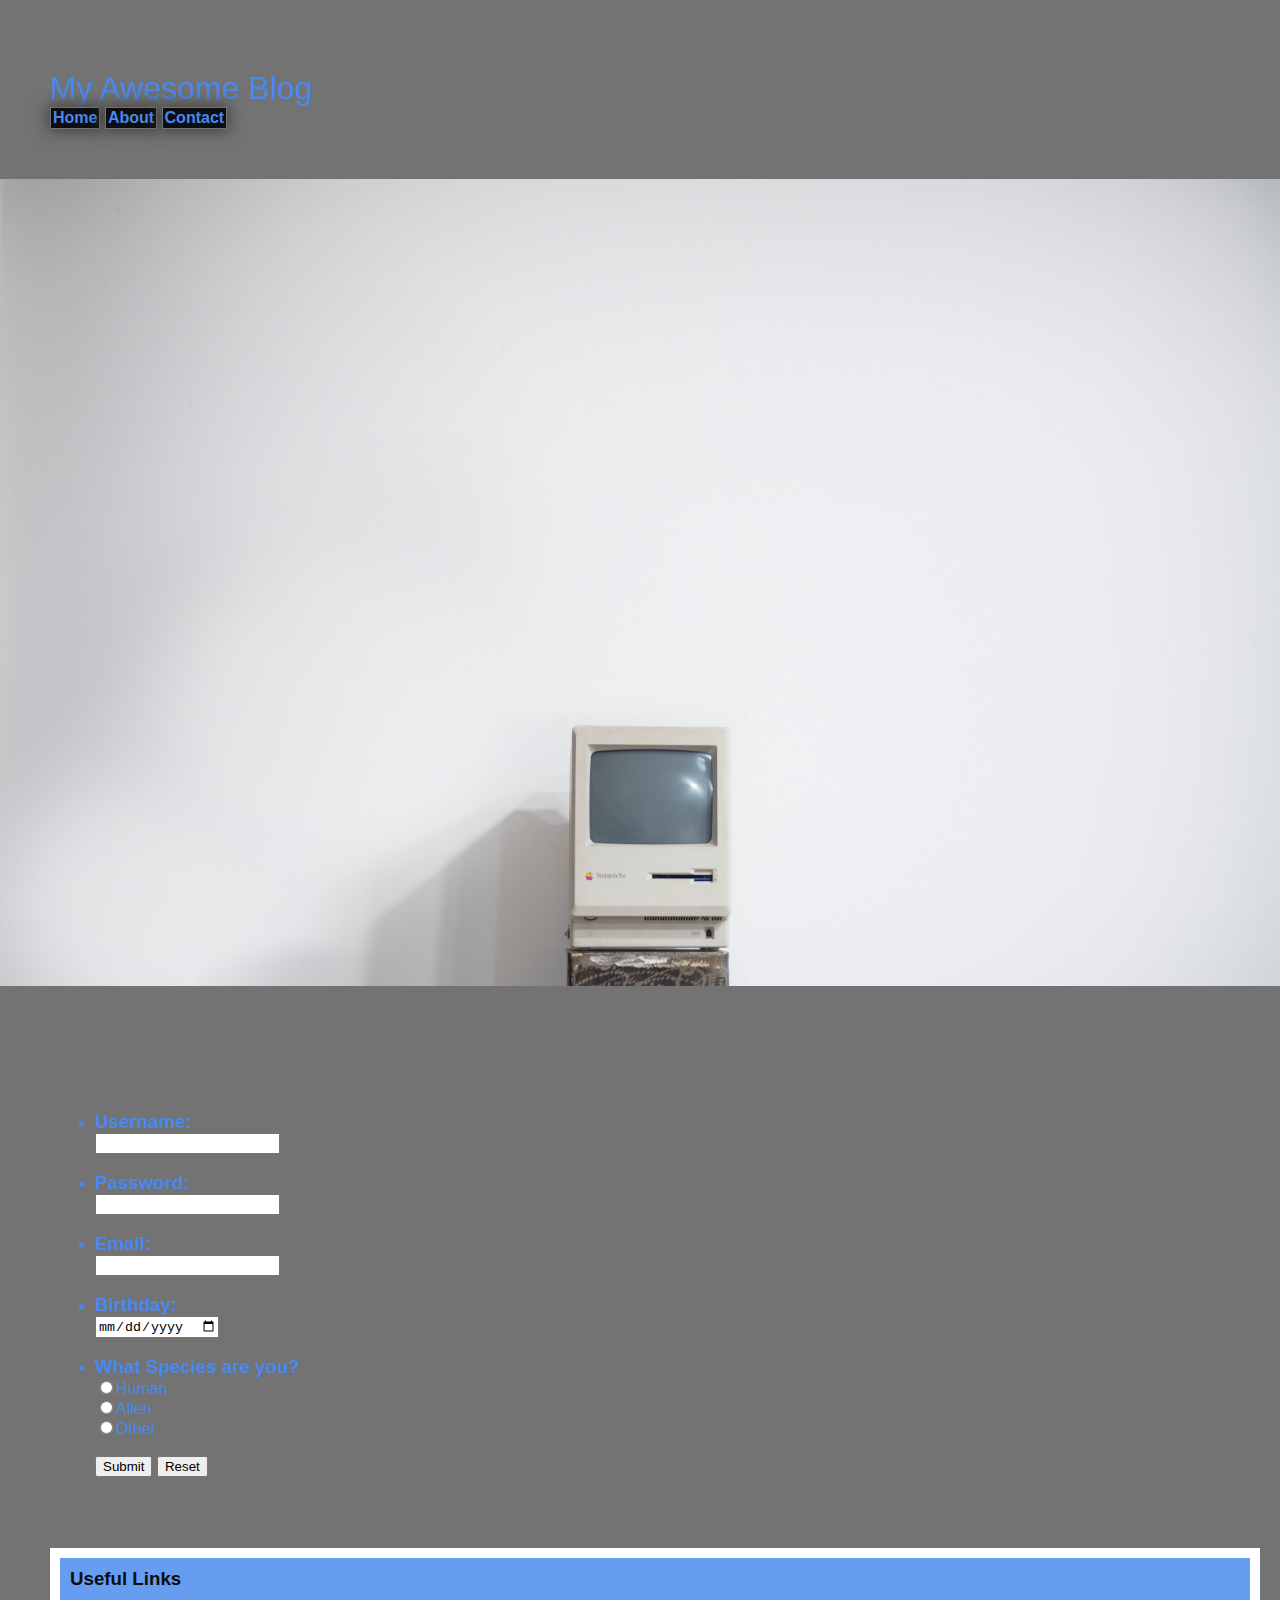
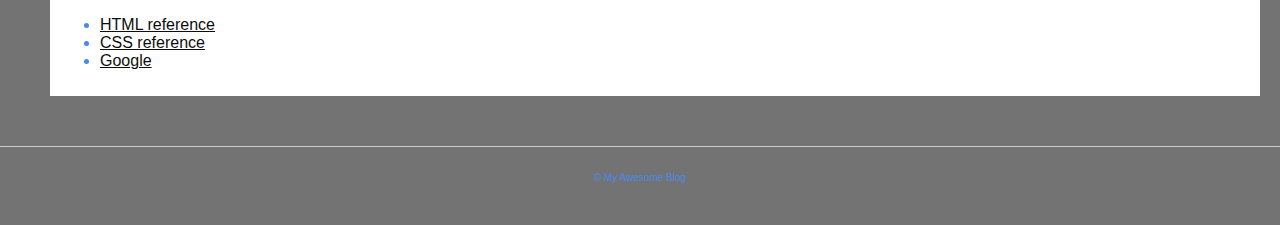
<file: register.html>
<!DOCTYPE html>
<html lang="en">

<head>
    <meta charset="UTF-8">
    <meta name="viewport" content="width=device-width, initial-scale=1.0">
    <meta http-equiv="X-UA-Compatible" content="ie=edge">
    <link rel="stylesheet" href="css/styles.css">
    <title>Register
    </title>
</head>

<body>
    <div class="wrapper">
        <header>
            <div id="logo">
                My Awesome Blog
            </div>
            <nav>
                <a href="index.html" class="button">Home</a>
                <a href="about.html" class="button">About</a>
                <a href="contact.html" class="button">Contact</a>
            </nav>
        </header>
        <div id="big-image">
            <img width="100%" src="img/federica-galli-aiqKc07b5PA-unsplash.jpg" alt="computer">
        </div>
        <main>
            <section>
                <article>
                    <form action="" name="Register">
                        <ul class="register">
                            <li>
                                <label for="user">
                                    <h3>Username:</h3>
                                </label>
                                <input type="text" id="user" />
                            </li>
                            <br />
                            <li>
                                <label for="pass">
                                    <h3>Password:</h3>
                                </label>
                                <input type="password" id="pass" />
                            </li>
                            <br>
                            <li>
                                <label for="email">
                                    <h3>Email:</h3>
                                </label>
                                <input type="text" id="email" />
                            </li>
                            <br />
                            <li>
                                <label for="bs">
                                    <h3>Birthday:</h3>
                                </label>
                                <input type="date" id="bd" />
                            </li>
                            <br />
                            <li>
                                <h3>What Species are you?</h3>
                                <input type="radio" name="rdo" />Human
                                <br>
                                <input type="radio" name="rdo" />Alien
                                <br>
                                <input type="radio" name="rdo" />Other
                            </li>
                            <br />
                            <input name="Submit" type="submit" />
                            <input id="reset" type="reset" />
                        </ul>
                    </form>
                </article>
            </section>
            <aside>
                <h3>Useful Links</h3>
                <ul>
                    <li>
                        <a href="https://developer.mozilla.org/en-US/docs/Web/HTML/Element">HTML reference</a>
                    </li>
                    <li>
                        <a href="https://developer.mozilla.org/en-US/docs/Web/CSS/Reference">CSS reference</a>
                    </li>
                    <li>
                        <a href="https://www.google.com">Google</a>
                    </li>
                </ul>
            </aside>
        </main>
        <footer>
            <small>&copy; My Awesome Blog</small>
        </footer>
    </div>
</body>

</html>
</file>
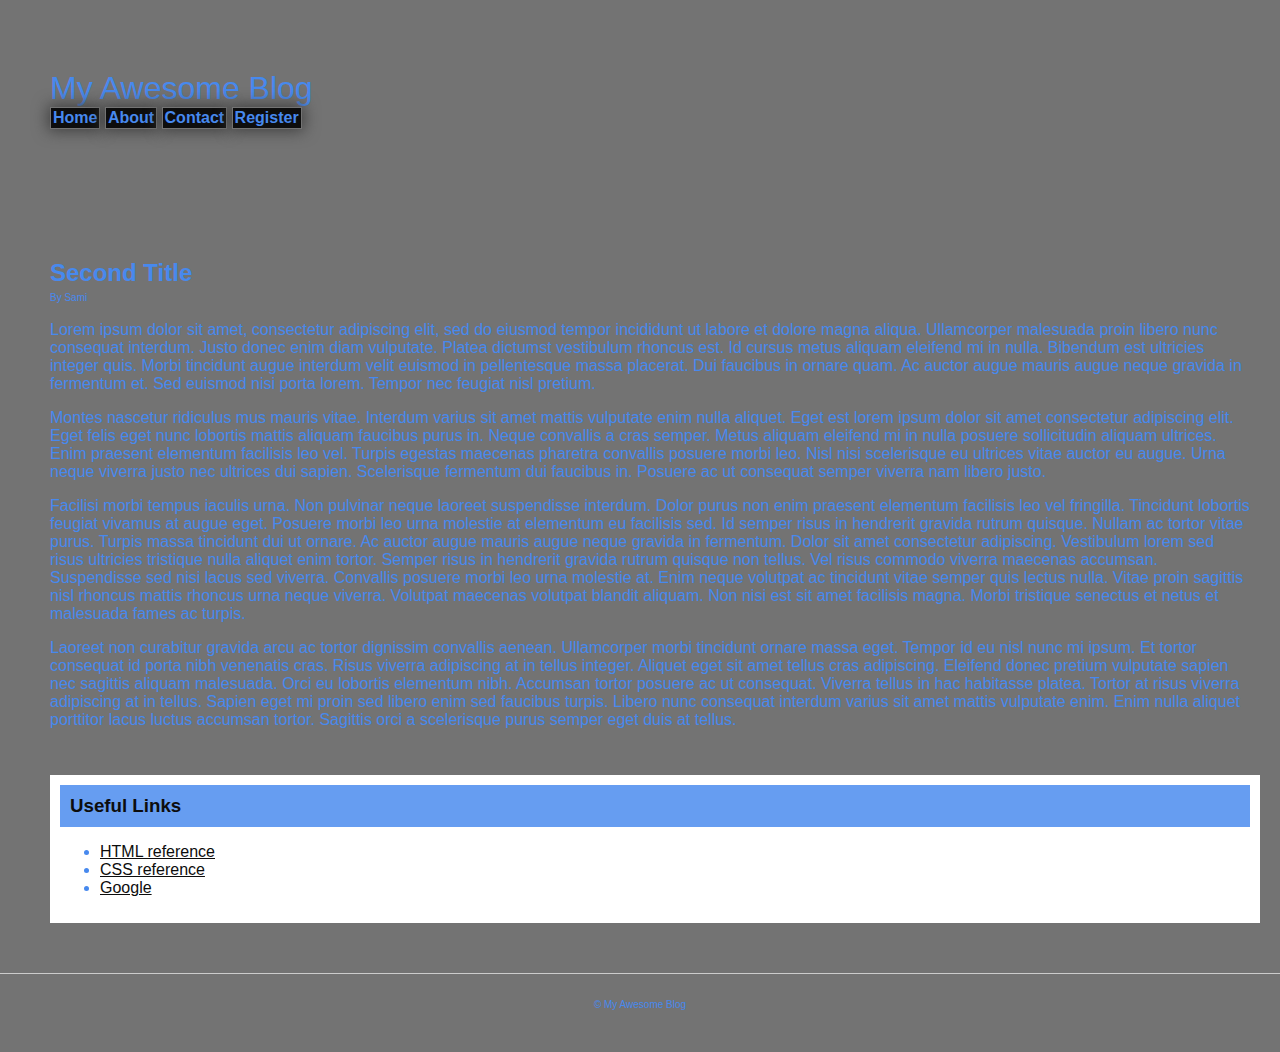
<file: secondpost.html>
<!DOCTYPE html>
<html lang="en">

<head>
    <meta charset="UTF-8">
    <meta name="viewport" content="width=device-width, initial-scale=1.0">
    <meta http-equiv="X-UA-Compatible" content="ie=edge">
    <link rel="stylesheet" href="css/styles.css">
    <title>Second Title</title>
</head>

<body>
    <div class="wrapper">
        <header>
            <div id="logo">
                My Awesome Blog
            </div>
            <nav>
                <a href="index.html" class="button">Home</a>
                <a href="about.html" class="button">About</a>
                <a href="contact.html" class="button">Contact</a>
                <a href="register.html" class="button">Register</a>
            </nav>
        </header>
        <main>
            <section>
                <article>
                    <h2>Second Title</h2>
                    <small>By Sami</small>
                    <p>Lorem ipsum dolor sit amet, consectetur adipiscing elit, sed do eiusmod tempor incididunt ut
                        labore et dolore magna aliqua. Ullamcorper malesuada proin libero nunc consequat interdum. Justo
                        donec enim diam vulputate. Platea dictumst vestibulum rhoncus est. Id cursus metus aliquam
                        eleifend mi in nulla. Bibendum est ultricies integer quis. Morbi tincidunt augue interdum velit
                        euismod in pellentesque massa placerat. Dui faucibus in ornare quam. Ac auctor augue mauris
                        augue neque gravida in fermentum et. Sed euismod nisi porta lorem. Tempor nec feugiat nisl
                        pretium.
                    </p>
                    <p>
                        Montes nascetur ridiculus mus mauris vitae. Interdum varius sit amet mattis vulputate enim nulla
                        aliquet. Eget est lorem ipsum dolor sit amet consectetur adipiscing elit. Eget felis eget nunc
                        lobortis mattis aliquam faucibus purus in. Neque convallis a cras semper. Metus aliquam eleifend
                        mi in nulla posuere sollicitudin aliquam ultrices. Enim praesent elementum facilisis leo vel.
                        Turpis egestas maecenas pharetra convallis posuere morbi leo. Nisl nisi scelerisque eu ultrices
                        vitae auctor eu augue. Urna neque viverra justo nec ultrices dui sapien. Scelerisque fermentum
                        dui faucibus in. Posuere ac ut consequat semper viverra nam libero justo.
                    </p>
                    <p>
                        Facilisi morbi tempus iaculis urna. Non pulvinar neque laoreet suspendisse interdum. Dolor purus
                        non enim praesent elementum facilisis leo vel fringilla. Tincidunt lobortis feugiat vivamus at
                        augue eget. Posuere morbi leo urna molestie at elementum eu facilisis sed. Id semper risus in
                        hendrerit gravida rutrum quisque. Nullam ac tortor vitae purus. Turpis massa tincidunt dui ut
                        ornare. Ac auctor augue mauris augue neque gravida in fermentum. Dolor sit amet consectetur
                        adipiscing. Vestibulum lorem sed risus ultricies tristique nulla aliquet enim tortor. Semper
                        risus in hendrerit gravida rutrum quisque non tellus. Vel risus commodo viverra maecenas
                        accumsan. Suspendisse sed nisi lacus sed viverra. Convallis posuere morbi leo urna molestie at.
                        Enim neque volutpat ac tincidunt vitae semper quis lectus nulla. Vitae proin sagittis nisl
                        rhoncus mattis rhoncus urna neque viverra. Volutpat maecenas volutpat blandit aliquam. Non nisi
                        est sit amet facilisis magna. Morbi tristique senectus et netus et malesuada fames ac turpis.
                    </p>
                    <p>
                        Laoreet non curabitur gravida arcu ac tortor dignissim convallis aenean. Ullamcorper morbi
                        tincidunt ornare massa eget. Tempor id eu nisl nunc mi ipsum. Et tortor consequat id porta nibh
                        venenatis cras. Risus viverra adipiscing at in tellus integer. Aliquet eget sit amet tellus cras
                        adipiscing. Eleifend donec pretium vulputate sapien nec sagittis aliquam malesuada. Orci eu
                        lobortis elementum nibh. Accumsan tortor posuere ac ut consequat. Viverra tellus in hac
                        habitasse platea. Tortor at risus viverra adipiscing at in tellus. Sapien eget mi proin sed
                        libero enim sed faucibus turpis. Libero nunc consequat interdum varius sit amet mattis vulputate
                        enim. Enim nulla aliquet porttitor lacus luctus accumsan tortor. Sagittis orci a scelerisque
                        purus semper eget duis at tellus.
                    </p>
            </section>
            <aside>
                <h3>Useful Links</h3>
                <ul>
                    <li>
                        <a href="https://developer.mozilla.org/en-US/docs/Web/HTML/Element">HTML reference</a>
                    </li>
                    <li>
                        <a href="https://developer.mozilla.org/en-US/docs/Web/CSS/Reference">CSS reference</a>
                    </li>
                    <li>
                        <a href="https://www.google.com">Google</a>
                    </li>
                </ul>
            </aside>
        </main>
        <footer>
            <small>&copy; My Awesome Blog</small>
        </footer>
    </div>
</body>

</html>
</file>
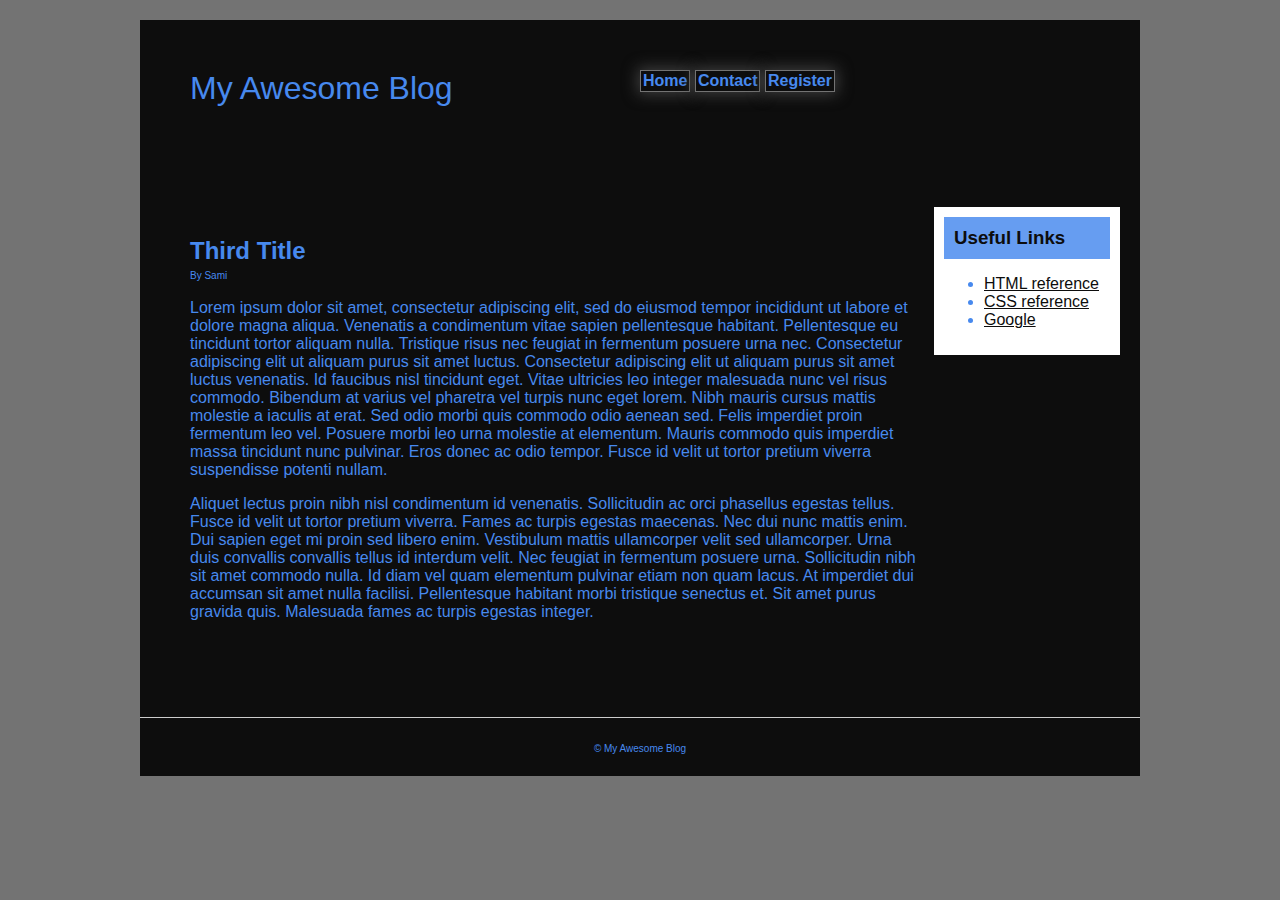
<file: thirdpost.html>
<!DOCTYPE html>
<html lang="en">

<head>
    <meta charset="UTF-8">
    <meta name="viewport" content="width=device-width, initial-scale=1.0">
    <meta http-equiv="X-UA-Compatible" content="ie=edge">
    <link rel="stylesheet" href="css/styles.css">
    <title>Third Title</title>
</head>

<body>
    <div class="grid-container">
        <header class="grid-header">
            <div id="logo" class="item1">
                My Awesome Blog
            </div>
            <div class="item6">
                <nav>
                    <a href="index.html" class="button">Home</a>
                    <a href="contact.html" class="button">Contact</a>
                    <a href="register.html" class="button">Register</a>
                </nav>
            </div>
        </header>
        <div class="item2"></div>
        <main class="grid-main">
            <div class="item3">
                <section>
                    <article>
                        <h2>Third Title</h2>
                        <small>By Sami</small>
                        <p>Lorem ipsum dolor sit amet, consectetur adipiscing elit, sed do eiusmod tempor incididunt ut
                            labore et dolore magna aliqua. Venenatis a condimentum vitae sapien pellentesque habitant.
                            Pellentesque eu tincidunt tortor aliquam nulla. Tristique risus nec feugiat in fermentum
                            posuere
                            urna nec. Consectetur adipiscing elit ut aliquam purus sit amet luctus. Consectetur
                            adipiscing
                            elit ut aliquam purus sit amet luctus venenatis. Id faucibus nisl tincidunt eget. Vitae
                            ultricies leo integer malesuada nunc vel risus commodo. Bibendum at varius vel pharetra vel
                            turpis nunc eget lorem. Nibh mauris cursus mattis molestie a iaculis at erat. Sed odio morbi
                            quis commodo odio aenean sed. Felis imperdiet proin fermentum leo vel. Posuere morbi leo
                            urna
                            molestie at elementum. Mauris commodo quis imperdiet massa tincidunt nunc pulvinar. Eros
                            donec
                            ac odio tempor. Fusce id velit ut tortor pretium viverra suspendisse potenti nullam.
                        </p>
                        <p>Aliquet lectus proin nibh nisl condimentum id venenatis. Sollicitudin ac orci phasellus
                            egestas
                            tellus. Fusce id velit ut tortor pretium viverra. Fames ac turpis egestas maecenas. Nec dui
                            nunc
                            mattis enim. Dui sapien eget mi proin sed libero enim. Vestibulum mattis ullamcorper velit
                            sed
                            ullamcorper. Urna duis convallis convallis tellus id interdum velit. Nec feugiat in
                            fermentum
                            posuere urna. Sollicitudin nibh sit amet commodo nulla. Id diam vel quam elementum pulvinar
                            etiam non quam lacus. At imperdiet dui accumsan sit amet nulla facilisi. Pellentesque
                            habitant
                            morbi tristique senectus et. Sit amet purus gravida quis. Malesuada fames ac turpis egestas
                            integer.
                        </p>
                    </article>
                </section>
            </div>
            <div class="item4">
                <aside>
                    <h3>Useful Links</h3>
                    <ul>
                        <li>
                            <a href="https://developer.mozilla.org/en-US/docs/Web/HTML/Element">HTML reference</a>
                        </li>
                        <li>
                            <a href="https://developer.mozilla.org/en-US/docs/Web/CSS/Reference">CSS reference</a>
                        </li>
                        <li>
                            <a href="https://www.google.com">Google</a>
                        </li>
                    </ul>
                </aside>
            </div>
        </main>
        <div class="item5">
            <footer>
                <small>&copy; My Awesome Blog</small>
            </footer>
        </div>
    </div>
</body>

</html>
</file>
<file: css/styles.css>
h2, h3{
    margin: 0;
}
body{
    background-color: #737373;
    margin: 20px 0;
    font-family: sans-serif;
    color: #4789ee;
}
header{
    padding: 50px;
    overflow: hidden;
}
header > #logo{
    font-size: 2em;
}
nav a{
    color: #0D0D0D;
}
nav a:visited{
    color: #737373;
}
main{
    padding: 50px 20px 50px 50px;
}
small{
    font-size: 10px;
}
aside{
    background-color: #ffffff;
    padding: 10px;
}
aside h3{
    background-color: #669df1;
    color: #0D0D0D;
    padding: 10px;
}
aside a{
    color:#0D0D0D;
}
aside a:visited{
    color: #737373;
}
footer{
    padding: 20px;
    border-top: 1px solid #cccccc;
    text-align:center;
}
article{
    padding: 30px 0;
    border-bottom: 1px solid #ffffff;
    margin-right: 10px;
}
article:last-child{
    border-bottom: 0px;
}
article a{
    color: #4789ee;
}
section a:visited{
    color: #737373;
}
.register{
    border: 5px double #737373;
    margin-right: 20px;
    padding-top: 20px;
    padding-bottom: 20px;
    overflow: hidden;
}
.button {
    color: #4789ee; font-size: 16px; line-height: 16px; padding: 2px;
    font-family: sans-serif, serif; font-weight: bold; text-decoration: none; 
    font-style: normal; font-variant: normal; text-transform: none;
    background: #0D0D0D;
    box-shadow: #404040 0px 0px 15px 2px; border: 1px solid #737373; display: inline-block;
}
input.button{
    padding: 5px
    
}
.button:hover {
    background: #404040; 
}

.button:active{
    background: #404040; 
}
.grid-container {
    width: 85%;
    max-width: 1000px;
    min-width: 500px;
    margin: 0 auto;
    background: #0D0D0D;
    display: grid;
    grid-template-areas:
    'header header'
    'image image'
    'main main'
    'footer footer';
    grid-auto-rows: auto;
}
.grid-main{
    display: grid;
    grid-area: main;
    grid-template-areas:
    'text aside';
    grid-template-columns: 80% 20%;
    grid-auto-rows: auto;
}
.grid-header{
    display: grid;
    grid-area: header;
    grid-template-areas:
    'title nav';
    grid-template-columns: 50% 50%;
    grid-auto-rows: auto;
}
.item1 {
    grid-area: title;
}
.item2 {
    grid-area: image;
} 
.item3 {
    grid-area: text;
}
.item4 {
    grid-area: aside;
}
.item5 {
    grid-area: footer;
}
.item6 {
    grid-area: nav;
}
</file>
